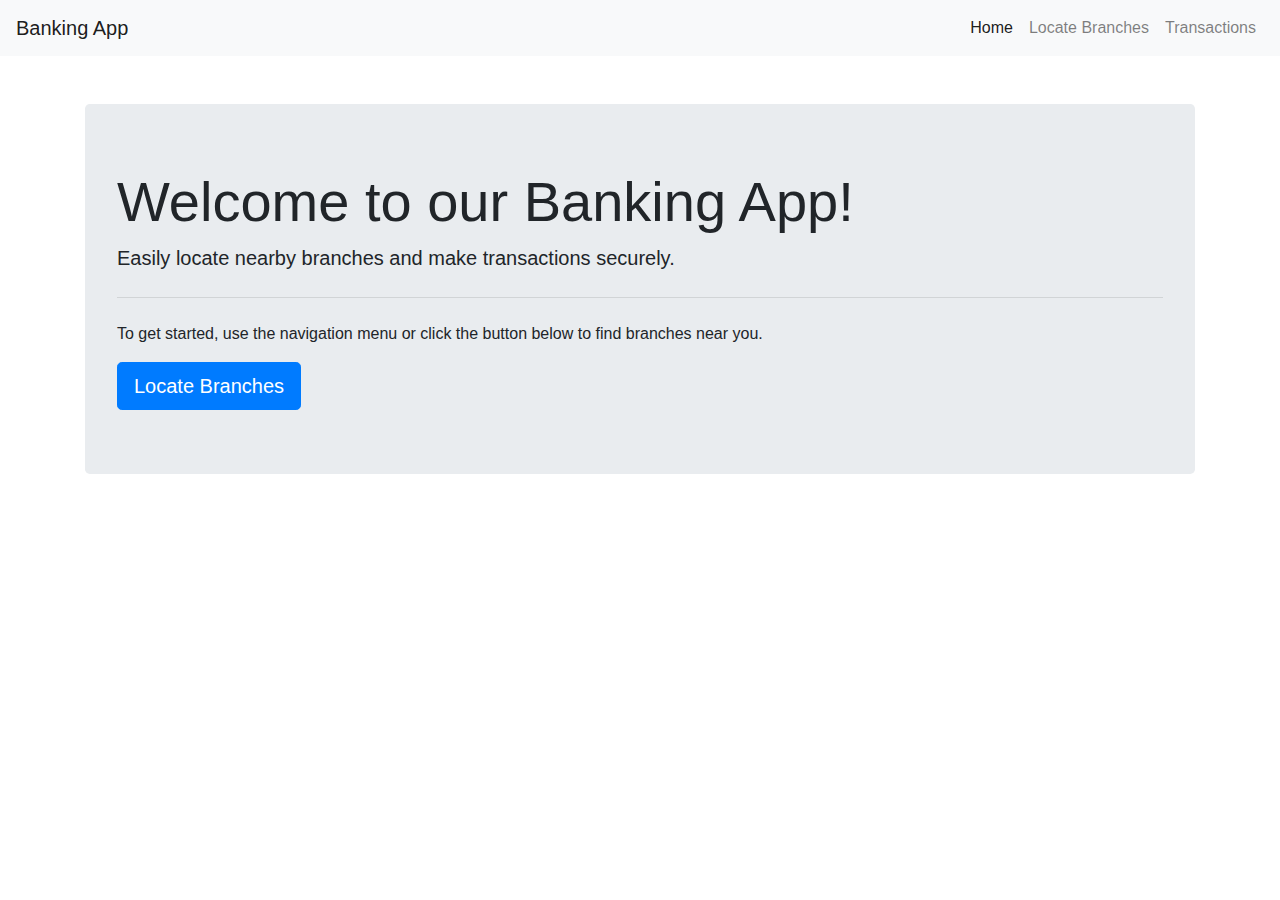
<file: index.html>
<!DOCTYPE html>
<html lang="en">
<head>
    <meta charset="UTF-8">
    <meta name="viewport" content="width=device-width, initial-scale=1.0">
    <title>Banking App</title>
    <!-- Bootstrap CSS -->
    <link href="https://stackpath.bootstrapcdn.com/bootstrap/4.5.2/css/bootstrap.min.css" rel="stylesheet">
    <!-- Custom CSS -->
    <style>
        /* Add custom styles here */
    </style>
</head>
<body>
    <header>
        <nav class="navbar navbar-expand-lg navbar-light bg-light">
            <a class="navbar-brand" href="#">Banking App</a>
            <button class="navbar-toggler" type="button" data-toggle="collapse" data-target="#navbarNav" aria-controls="navbarNav" aria-expanded="false" aria-label="Toggle navigation">
                <span class="navbar-toggler-icon"></span>
            </button>
            <div class="collapse navbar-collapse" id="navbarNav">
                <ul class="navbar-nav ml-auto">
                    <li class="nav-item active">
                        <a class="nav-link" href="#">Home <span class="sr-only">(current)</span></a>
                    </li>
                    <li class="nav-item">
                        <a class="nav-link" href="branches.html">Locate Branches</a>
                    </li>
                    <li class="nav-item">
                        <a class="nav-link" href="transactions.html">Transactions</a>
                    </li>
                    <!-- Add more navigation items as needed -->
                </ul>
            </div>
        </nav>
    </header>

    <section class="container mt-5">
        <div class="jumbotron">
            <h1 class="display-4">Welcome to our Banking App!</h1>
            <p class="lead">Easily locate nearby branches and make transactions securely.</p>
            <hr class="my-4">
            <p>To get started, use the navigation menu or click the button below to find branches near you.</p>
            <a class="btn btn-primary btn-lg" href="branches.html" role="button">Locate Branches</a>
        </div>
    </section>

    <!-- Bootstrap JS (jQuery dependency) -->
    <script src="https://code.jquery.com/jquery-3.5.1.slim.min.js"></script>
    <script src="https://cdn.jsdelivr.net/npm/@popperjs/core@2.5.4/dist/umd/popper.min.js"></script>
    <script src="https://stackpath.bootstrapcdn.com/bootstrap/4.5.2/js/bootstrap.min.js"></script>
</body>
</html>
</file>
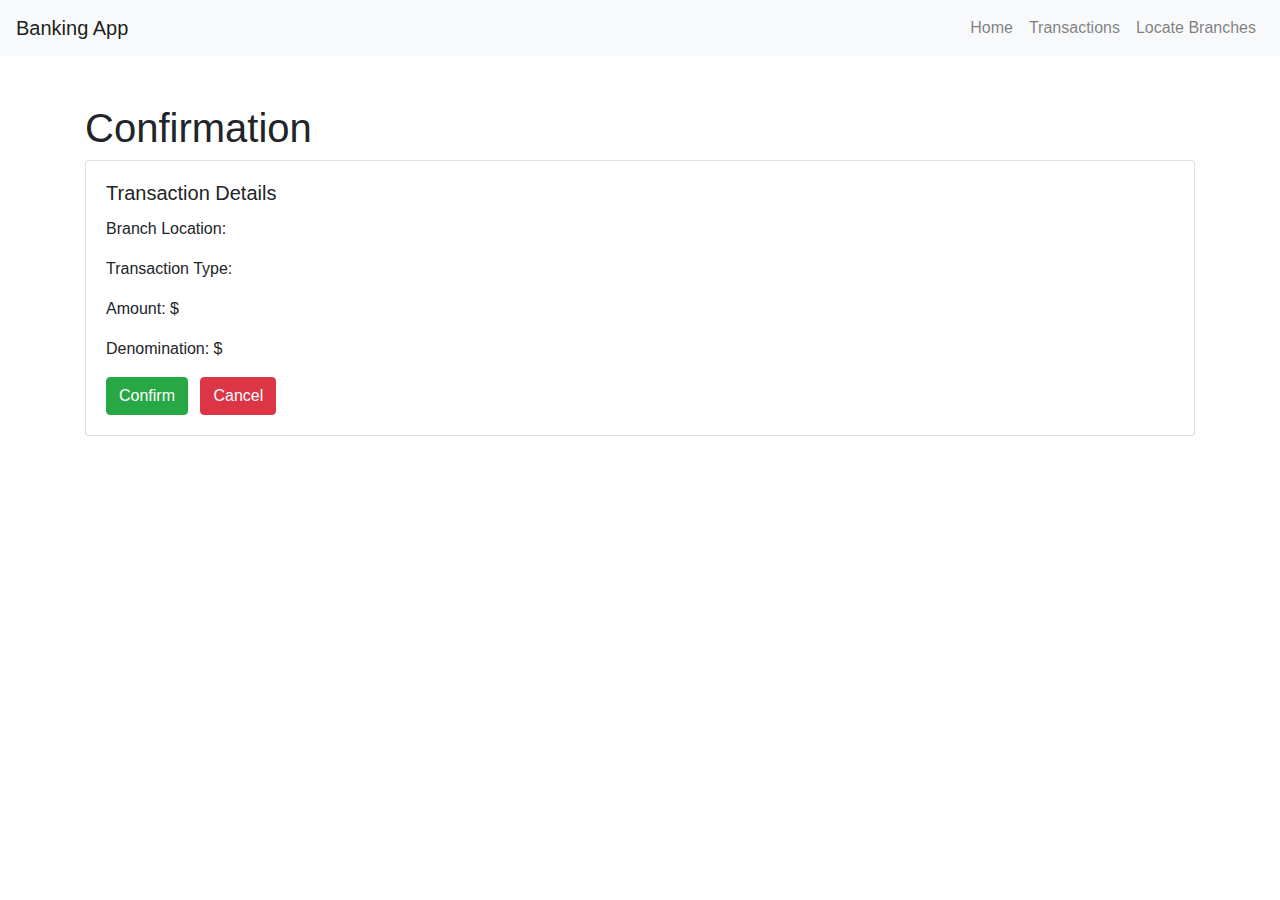
<file: confirmation.html>
<!DOCTYPE html>
<html lang="en">
<head>
    <meta charset="UTF-8">
    <meta name="viewport" content="width=device-width, initial-scale=1.0">
    <title>Confirmation Page</title>
    <!-- Bootstrap CSS -->
    <link href="https://stackpath.bootstrapcdn.com/bootstrap/4.5.2/css/bootstrap.min.css" rel="stylesheet">
    <!-- Custom CSS -->
    <style>
        /* Add custom styles here */
    </style>
</head>
<body>
    <header>
        <nav class="navbar navbar-expand-lg navbar-light bg-light">
            <a class="navbar-brand" href="#">Banking App</a>
            <button class="navbar-toggler" type="button" data-toggle="collapse" data-target="#navbarNav" aria-controls="navbarNav" aria-expanded="false" aria-label="Toggle navigation">
                <span class="navbar-toggler-icon"></span>
            </button>
            <div class="collapse navbar-collapse" id="navbarNav">
                <ul class="navbar-nav ml-auto">
                    <li class="nav-item">
                        <a class="nav-link" href="index.html">Home</a>
                    </li>
                    <li class="nav-item">
                        <a class="nav-link" href="transactions.html">Transactions</a>
                    </li>
                    <li class="nav-item">
                        <a class="nav-link" href="branches.html">Locate Branches</a>
                    </li>
                    <!-- Add more navigation items as needed -->
                </ul>
            </div>
        </nav>
    </header>

    <section class="container mt-5">
        <h1>Confirmation</h1>
        <div class="card">
            <div class="card-body">
                <h5 class="card-title">Transaction Details</h5>
                <p class="card-text">Branch Location: <span id="branchLocation"></span></p>
                <p class="card-text">Transaction Type: <span id="transactionType"></span></p>
                <p class="card-text">Amount: $<span id="amount"></span></p>
                <p class="card-text">Denomination: $<span id="denomination"></span></p>
                <button type="button" class="btn btn-success mr-2">Confirm</button>
                <button type="button" class="btn btn-danger">Cancel</button>
            </div>
        </div>
    </section>

    <!-- Bootstrap JS (jQuery dependency) -->
    <script src="https://code.jquery.com/jquery-3.5.1.slim.min.js"></script>
    <script src="https://cdn.jsdelivr.net/npm/@popperjs/core@2.5.4/dist/umd/popper.min.js"></script>
    <script src="https://stackpath.bootstrapcdn.com/bootstrap/4.5.2/js/bootstrap.min.js"></script>

    <script>
        // Retrieve transaction details from local storage or another source
        var transactionDetails = JSON.parse(localStorage.getItem('transactionDetails'));

        if (transactionDetails) {
            // Populate transaction details
            document.getElementById('branchLocation').innerText = transactionDetails.branchLocation;
            document.getElementById('transactionType').innerText = transactionDetails.transactionType;
            document.getElementById('amount').innerText = transactionDetails.amount;
            document.getElementById('denomination').innerText = transactionDetails.denomination;
        }
    </script>
</body>
</html>
</file>
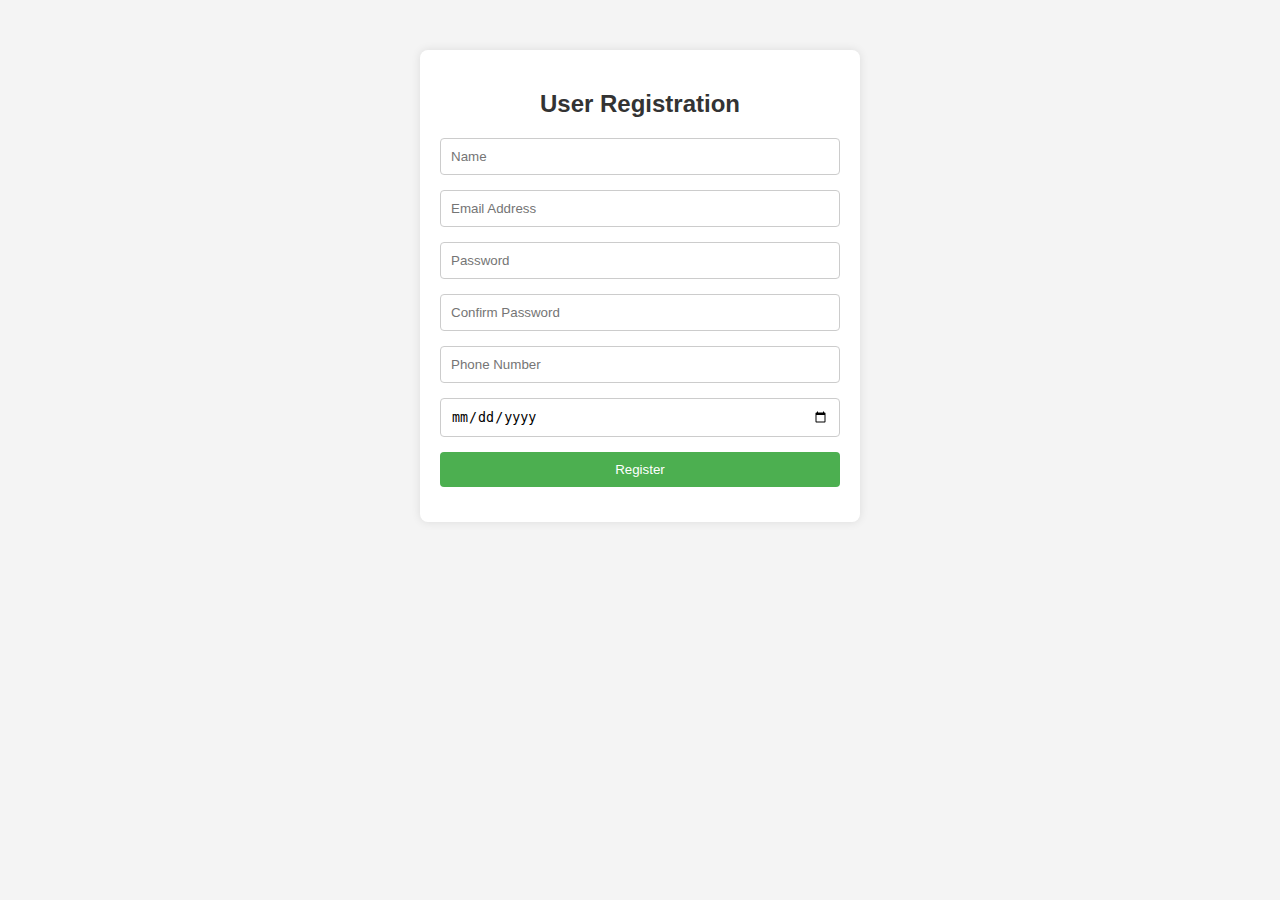
<file: register.html>
<!DOCTYPE html>
<html lang="en">
<head>
<meta charset="UTF-8">
<meta name="viewport" content="width=device-width, initial-scale=1.0">
<title>User Registration</title>
<style>
    body {
        font-family: Arial, sans-serif;
        background-color: #f4f4f4;
        margin: 0;
        padding: 0;
    }
    .container {
        max-width: 400px;
        margin: 50px auto;
        background-color: #fff;
        padding: 20px;
        border-radius: 8px;
        box-shadow: 0 0 10px rgba(0, 0, 0, 0.1);
    }
    h2 {
        text-align: center;
        color: #333;
    }
    input[type="text"],
    input[type="email"],
    input[type="password"],
    input[type="tel"],
    input[type="date"],
    input[type="submit"] {
        width: 100%;
        padding: 10px;
        margin-bottom: 15px;
        border: 1px solid #ccc;
        border-radius: 4px;
        box-sizing: border-box;
    }
    input[type="submit"] {
        background-color: #4CAF50;
        color: white;
        border: none;
        cursor: pointer;
    }
    input[type="submit"]:hover {
        background-color: #45a049;
    }
</style>
<script>
    function registerUser() {
        // Add your registration logic here
        // For simplicity, just showing an alert and redirecting to index.html
        alert("Registration Successful!");
        window.location.href = "index.html"; // Redirect to index.html
    }
</script>
</head>
<body>

<div class="container">
    <h2>User Registration</h2>
    <form action="#" method="post" onsubmit="registerUser(); return false;">
        <input type="text" name="name" placeholder="Name" required>
        <input type="email" name="email" placeholder="Email Address" required>
        <input type="password" name="password" placeholder="Password" required>
        <input type="password" name="confirm_password" placeholder="Confirm Password" required>
        <input type="tel" name="phone" placeholder="Phone Number" required>
        <input type="date" name="dob" required>
        <input type="submit" value="Register">
    </form>
</div>

</body>
</html>
</file>
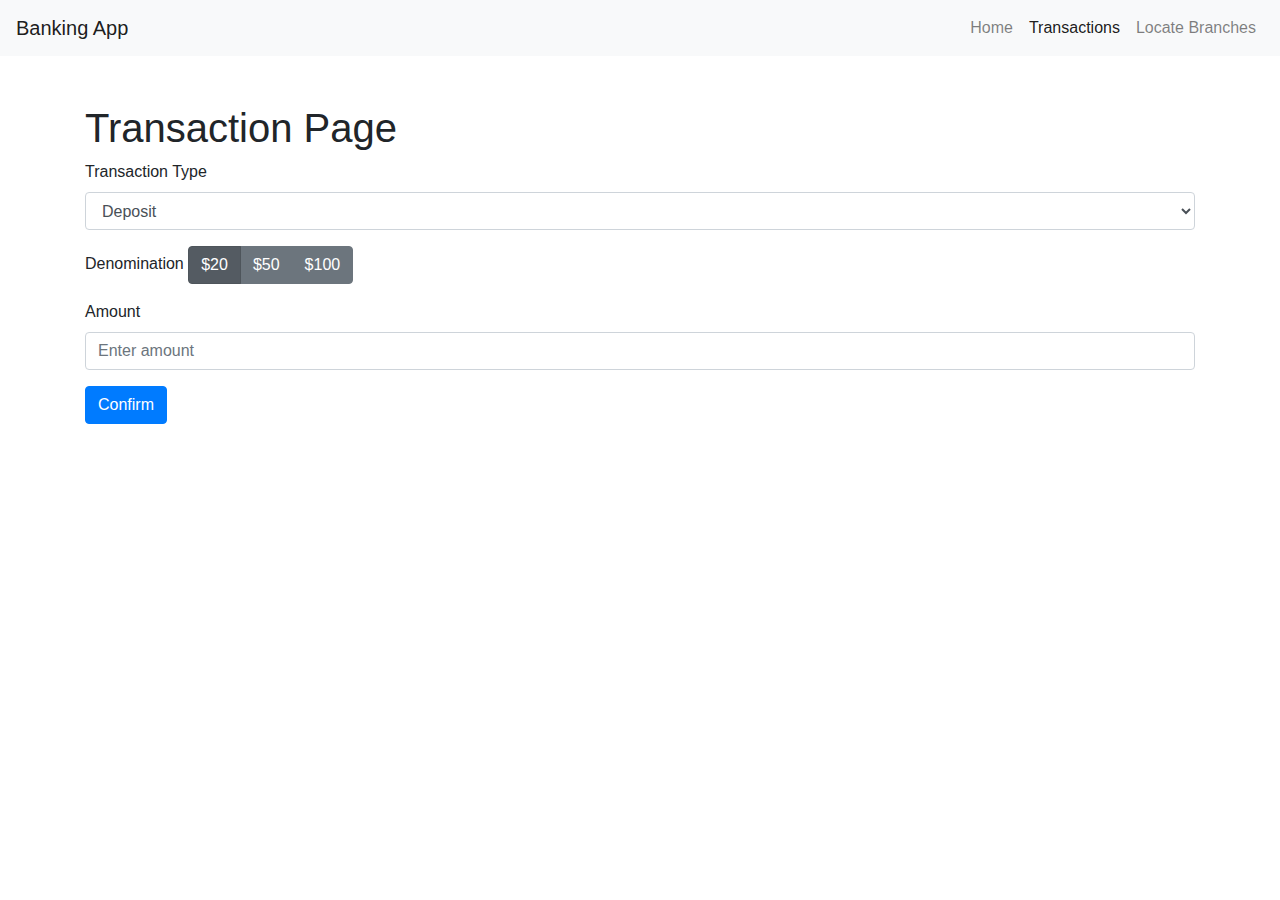
<file: transactions.html>
<!DOCTYPE html>
<html lang="en">
<head>
    <meta charset="UTF-8">
    <meta name="viewport" content="width=device-width, initial-scale=1.0">
    <title>Transaction Page</title>
    <!-- Bootstrap CSS -->
    <link href="https://stackpath.bootstrapcdn.com/bootstrap/4.5.2/css/bootstrap.min.css" rel="stylesheet">
    <!-- Custom CSS -->
    <style>
        /* Add custom styles here */
    </style>
</head>
<body>
    <header>
        <nav class="navbar navbar-expand-lg navbar-light bg-light">
            <a class="navbar-brand" href="#">Banking App</a>
            <button class="navbar-toggler" type="button" data-toggle="collapse" data-target="#navbarNav" aria-controls="navbarNav" aria-expanded="false" aria-label="Toggle navigation">
                <span class="navbar-toggler-icon"></span>
            </button>
            <div class="collapse navbar-collapse" id="navbarNav">
                <ul class="navbar-nav ml-auto">
                    <li class="nav-item">
                        <a class="nav-link" href="index.html">Home</a>
                    </li>
                    <li class="nav-item active">
                        <a class="nav-link" href="#">Transactions <span class="sr-only">(current)</span></a>
                    </li>
                    <li class="nav-item">
                        <a class="nav-link" href="branches.html">Locate Branches</a>
                    </li>
                    <!-- Add more navigation items as needed -->
                </ul>
            </div>
        </nav>
    </header>

    <section class="container mt-5">
        <h1>Transaction Page</h1>
        <form>
            <div class="form-group">
                <label for="transactionType">Transaction Type</label>
                <select class="form-control" id="transactionType">
                    <option value="deposit">Deposit</option>
                    <option value="withdrawal">Withdrawal</option>
                </select>
            </div>
            <div class="form-group">
                <label for="denomination">Denomination</label>
                <div class="btn-group btn-group-toggle" data-toggle="buttons">
                    <label class="btn btn-secondary active">
                        <input type="radio" name="options" id="option1" autocomplete="off" checked> $20
                    </label>
                    <label class="btn btn-secondary">
                        <input type="radio" name="options" id="option2" autocomplete="off"> $50
                    </label>
                    <label class="btn btn-secondary">
                        <input type="radio" name="options" id="option3" autocomplete="off"> $100
                    </label>
                </div>
            </div>
            <div class="form-group">
                <label for="amount">Amount</label>
                <input type="text" class="form-control" id="amount" placeholder="Enter amount">
            </div>
            <button type="submit" class="btn btn-primary">Confirm</button>
        </form>
    </section>

    <!-- Bootstrap JS (jQuery dependency) -->
    <script src="https://code.jquery.com/jquery-3.5.1.slim.min.js"></script>
    <script src="https://cdn.jsdelivr.net/npm/@popperjs/core@2.5.4/dist/umd/popper.min.js"></script>
    <script src="https://stackpath.bootstrapcdn.com/bootstrap/4.5.2/js/bootstrap.min.js"></script>
</body>
</html>
</file>
